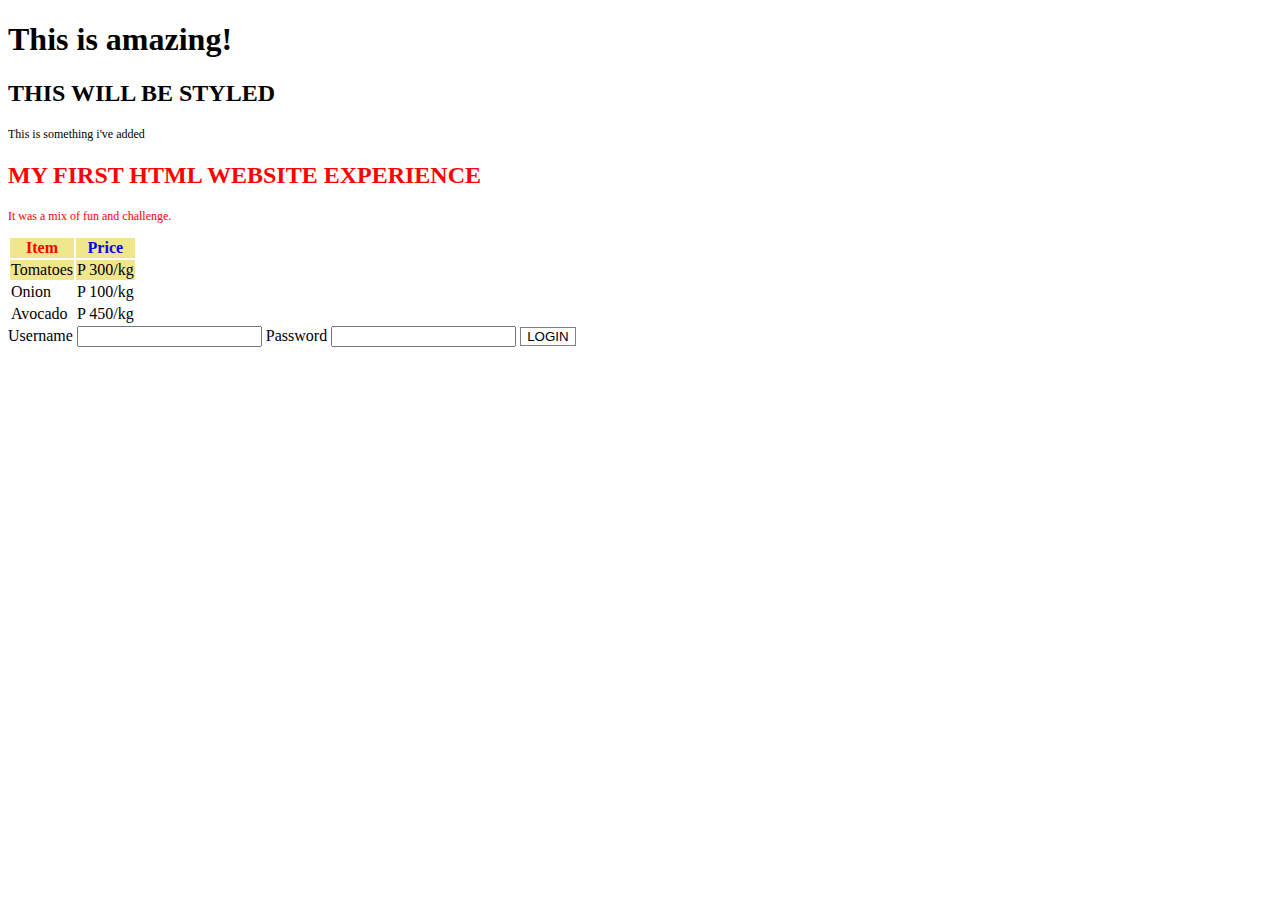
<file: Activity/index.html>
<!DOCTYPE html>
<html lang="en">
<head>
    <meta charset="UTF-8">
    <meta http-equiv="X-UA-Compatible" content="IE=edge">
    <meta name="viewport" content="width=device-width, initial-scale=1.0">
    <title>Simple HTML Website</title>

    <style>
        p {
            font-size: 12px;
        }

        .blog-post{
            color: red;
        }
    </style>

    <link type="text/css" rel="stylesheet" href="styles.css" >    
</head>
<body>
   <h1>This is amazing!</h1>
   <h2>This will be styled</h2> 
   <p>This is something i've added</p>

   <!-- This is a comment -->

   <!-- 
        Simple HTML Activity

    1. Create a blog post, one title <h2> and one paragraph <p>
    2. Create a table, 1 row for header, 1 row for data
    3. Create a form, 1 text input and 1 submit button    
    -->


    <!-- Blog Post -->
    <section class="blog-post">
        <h2>My First HTML Website Experience</h2>
        <p>
            It was a mix of fun and challenge. 
        </p>
    </section>

    <!-- Table -->
    <table>
        <!-- Header -->
        <tr class="table-header">
            <th style="color: red;">Item</th>
            <th style="color: blue;">Price</th>
        </tr>

        <tr class="table-header">
            <td>Tomatoes</td>
            <td>P 300/kg</td>
        </tr>

        <tr>
            <td>Onion</td>
            <td>P 100/kg</td>
        </tr>

        <tr>
            <td>Avocado</td>
            <td>P 450/kg</td>
        </tr>
    </table>

    <!-- Form -->
    <div class="login-form">
        <form>
            <label>Username</label>
            <input type="text" id="username" />

            <label>Password</label>
            <input type="password" id="password" />

            <input id="submit" type="submit" value="LOGIN" />
        </form>
    </div>
</body>
</html>
</file>
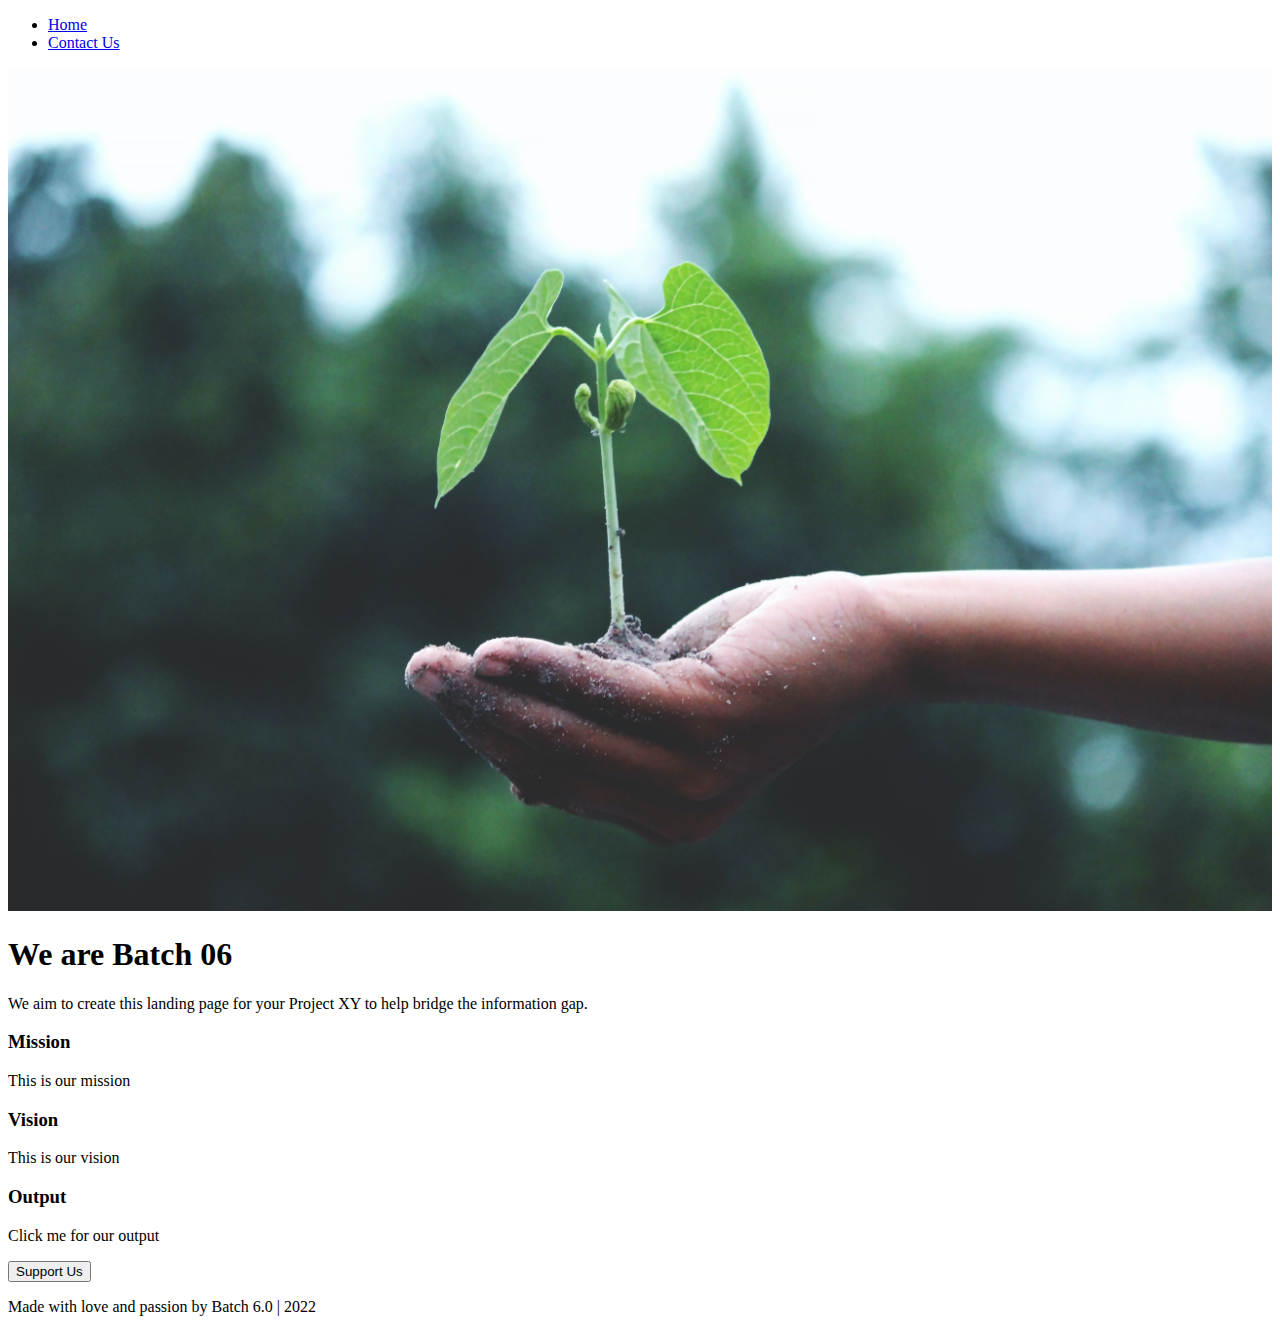
<file: BGC Project/index.html>
<!DOCTYPE html>
<html lang="en">
<head>
    <meta charset="UTF-8">
    <meta http-equiv="X-UA-Compatible" content="IE=edge">
    <meta name="viewport" content="width=device-width, initial-scale=1.0">
    <title>Project 1 | Home</title>
</head>
<body>
    <!-- Navigation -->
    <nav>
        <ul>
            <li>
                <a href="#">Home</a>
            </li>

            <li>
                <a href="./contact-us.html">Contact Us</a>
            </li>
        </ul>
    </nav>

    <main>
        <div class="main-image">
            <img src="./assets/main-image.jpg" width="100%"/>
        </div>

        <section class="who-we-are">
            <h1>We are Batch 06</h1>
            <p>
                We aim to create this landing page for your Project XY to help bridge the information gap.
            </p>
        </section>

        <div class="mission">
            <section class="information">
                <h3>Mission</h3>
                <p>
                    This is our mission
                </p>
            </section>

            <section class="information">
                <h3>Vision</h3>
                <p>
                    This is our vision
                </p>
            </section>

            <section class="information">
                <h3>Output</h3>
                <p>
                    Click me for our output
                </p>
            </section>
        </div>

        <!-- Call to action -->
        <section class="call-to-action">
            <button>Support Us</button>
        </section>

    </main>

    <!-- Footer -->
    <footer>
        <p>Made with love and passion by Batch 6.0 | 2022</p>
    </footer>
</body>
</html>
</file>
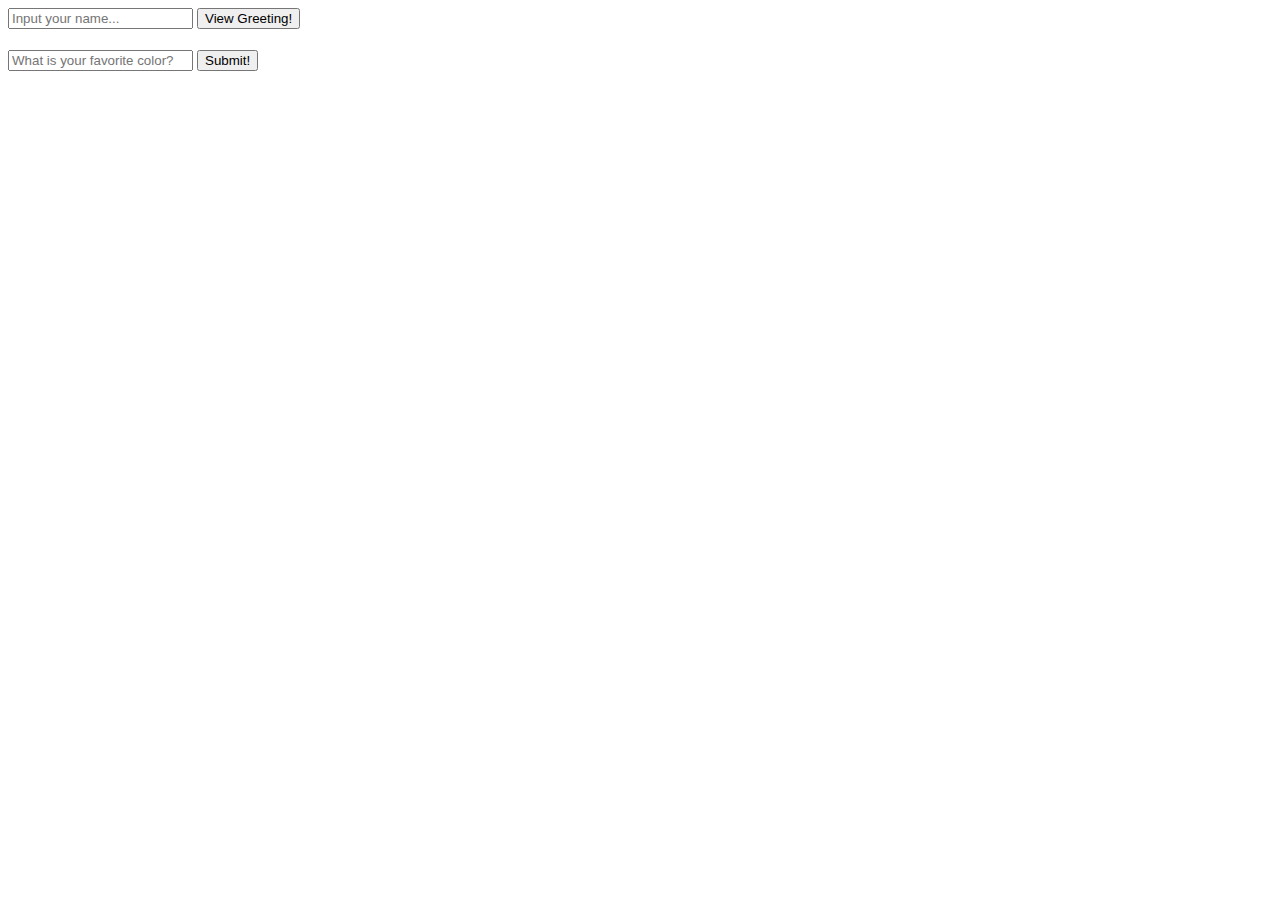
<file: JavaScript/Interactions/index.html>
<!DOCTYPE html>
<html lang="en">
<head>
    <meta charset="UTF-8">
    <meta http-equiv="X-UA-Compatible" content="IE=edge">
    <meta name="viewport" content="width=device-width, initial-scale=1.0">
    <title>JS Events | Day 2</title>

    <script src="script.js" defer></script>
</head>
<body>
    <main>
        
        <input type="text" placeholder="Input your name..." id="name" />
        <button id="btn">View Greeting!</button>
        <h1 id="greeting"></h1>

        <input type="text" placeholder="What is your favorite color?" id="color" />
        <button id="btn-submit">Submit!</button>
    </main>
</body>
</html>
</file>
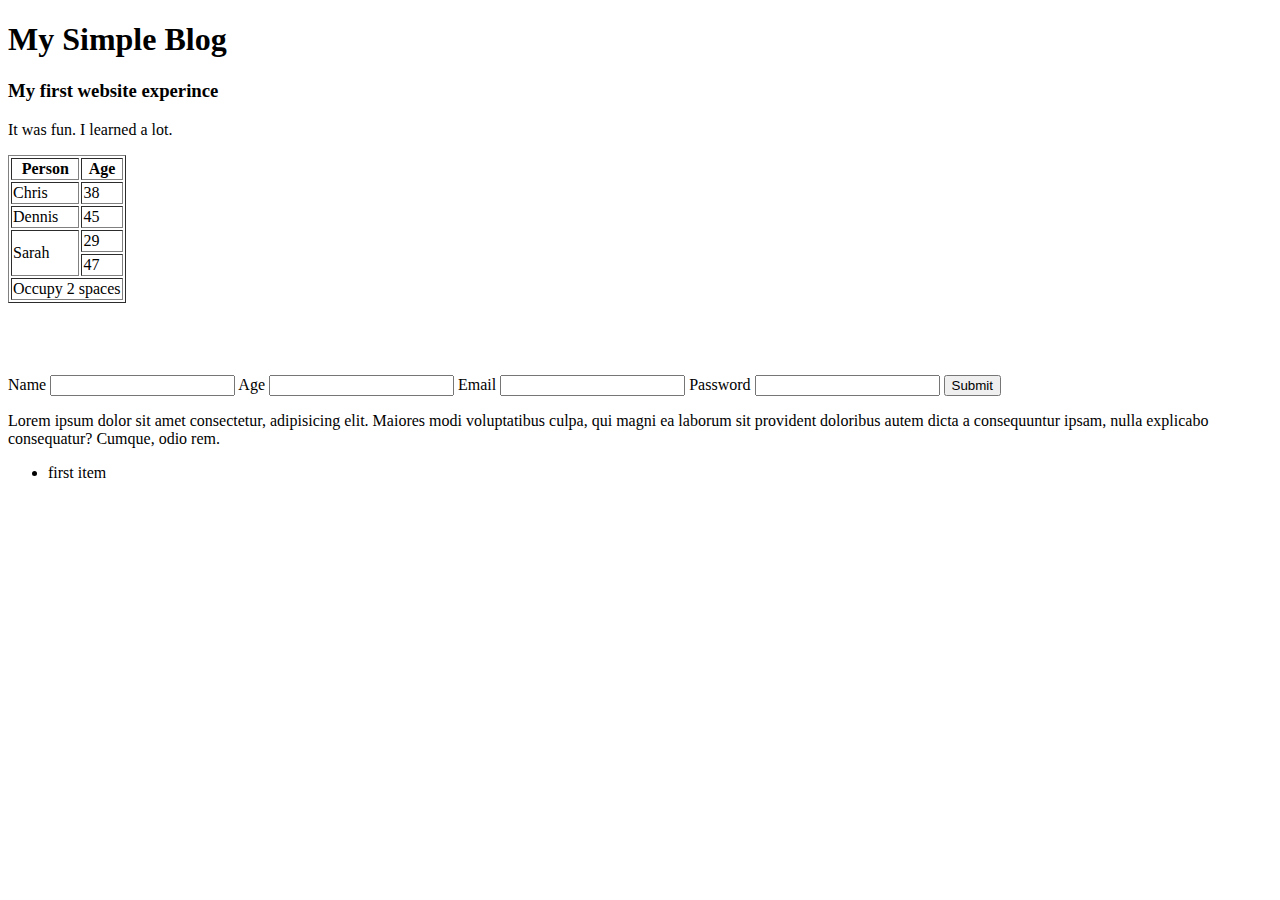
<file: website.html>
<!DOCTYPE html>
<html>
    <head>
        <title>HTML CSS Course</title>

        <!-- Here we add the metadata -->
    </head>
    <body>
        <!-- Everything we add here, gets rendered in the browser -->
        <main>
            <!-- Header tags -->
            <h1>My Simple Blog</h1>
            
            <!-- Using semantic tags -->
            <article>
                <h3>My first website experince</h3>
                <p>
                    It was fun. I learned a lot. 
                </p>
            </article>

            <!-- Tables -->
            <table border="1">
                <!-- Table row -->
                <!-- First Row -->
                <tr>
                    <!-- Two columns -->
                    <th>Person</th>
                    <th>Age</th>
                </tr>

                <tr>
                    <td>Chris</td>
                    <td>38</td>
                </tr>

                <tr>
                    <td>Dennis</td>
                    <td>45</td>
                </tr>

                <tr>
                    <td rowspan="2">Sarah</td>
                    <td>29</td>
                </tr>

                <!-- Fifth row -->
                <tr>
                    
                    <td>47</td>
                </tr>

                <tr>
                    <td colspan="2">Occupy 2 spaces</td>
                </tr>

            </table>

            <br><br><br><br>
            <!-- Forms -->
            <form>
                <!-- Add input elements -->
                <label>Name</label>
                <input type="text" />

                <label>Age</label>
                <input type="number" min="0" />

                <label>Email</label>
                <input type="email" />

                <label>Password</label>
                <input type="password" />
                <input type="submit" />
            </form>

            <!-- Emmet -->
            <div class="container"></div>
            <div class="container"></div>

            <p id="simple">
                Lorem ipsum dolor sit amet consectetur, adipisicing elit. Maiores modi voluptatibus culpa, qui magni ea laborum sit provident doloribus autem dicta a consequuntur ipsam, nulla explicabo consequatur? Cumque, odio rem.
            </p>

            <ul>
                <li>first item</li>
            </ul>
        </main>
    </body>
</html>
</file>
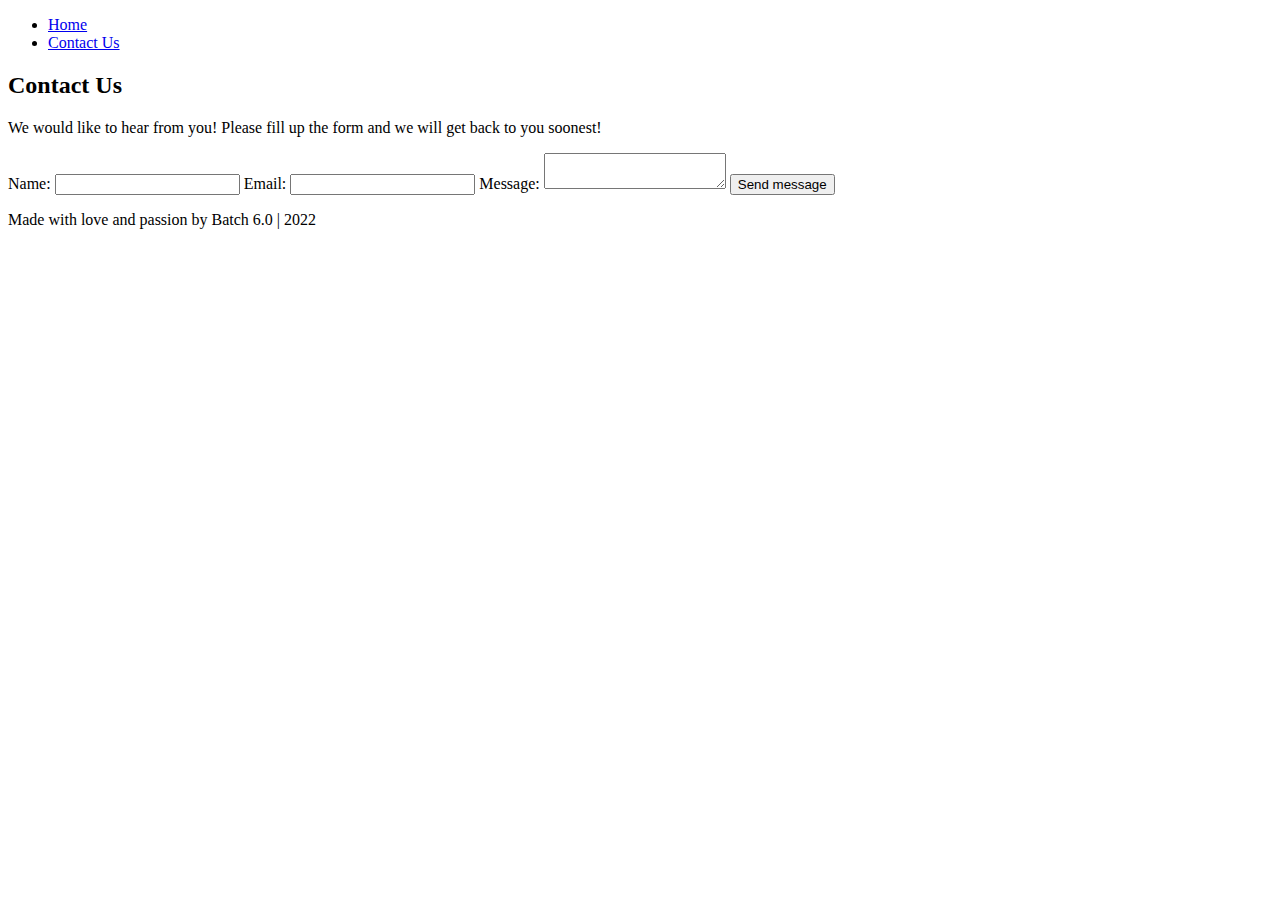
<file: BGC Project/contact-us.html>
<!DOCTYPE html>
<html lang="en">
<head>
    <meta charset="UTF-8">
    <meta http-equiv="X-UA-Compatible" content="IE=edge">
    <meta name="viewport" content="width=device-width, initial-scale=1.0">
    <title>Project 1 | Contact Us</title>
</head>
<body>
    <!-- Navigation -->
    <nav>
        <ul>
            <li>
                <a href="./index.html">Home</a>
            </li>

            <li>
                <a href="#">Contact Us</a>
            </li>
        </ul>
    </nav>

    <!-- Main content -->
    <main>
        <h2>Contact Us</h2>
        <p>We would like to hear from you! Please fill up the form and we will get back to you soonest!</p>
        <form>
            <!-- Name, email and message -->
            <label>Name:</label>
            <input type="text" id="name" />

            <label>Email:</label>
            <input type="email" id="email" />

            <label>Message:</label>
            <textarea id="message"></textarea>

            <input type="submit" value="Send message" />    
        </form>
    </main>

    <!-- Footer -->
    <footer>
        <p>Made with love and passion by Batch 6.0 | 2022</p>
    </footer>
</body>
</html>
</file>
<file: Activity/styles.css>
/* All the styling */

/* 
    1. Element itself
    2. ID
    3. Class
*/

h2{
    text-transform: uppercase;
}

.table-header{
    background-color: khaki;
}

#submit{
   background-color: white;
   color: black; 
   border: 1px solid grey;
}
</file>
